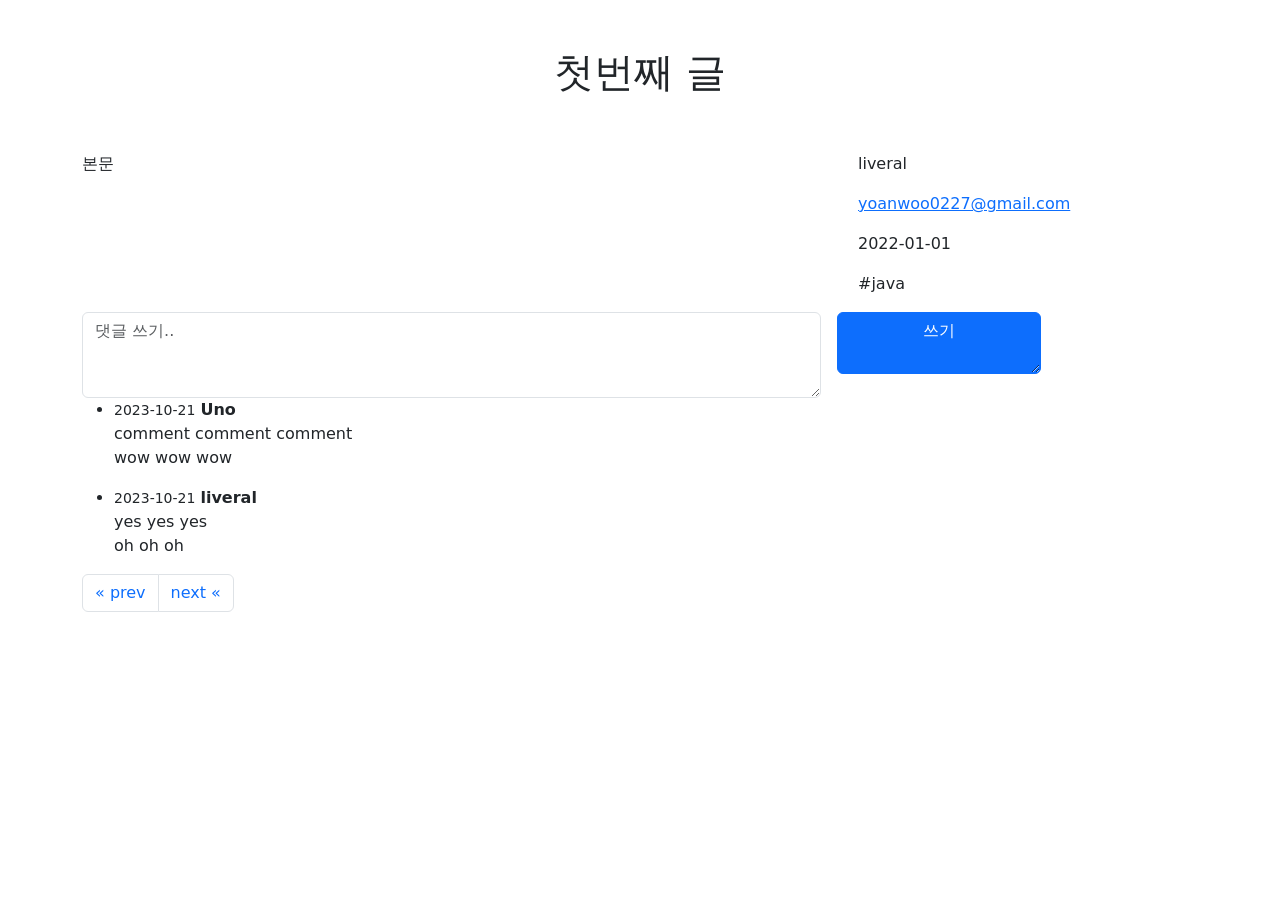
<file: src/main/resources/templates/articles/detail.html>
<!DOCTYPE html>
<html lang="ko" xmlns:th="http://www.thymeleaf.org">
<head>
  <meta charset="utf-8">
  <meta name="viewport" content="width=device-width, initial-scale=1">
  <meta name="description" content="">
  <meta name="author" content="Yeonwoo">
  <title>게시글 페이지</title>
  <link href="https://cdn.jsdelivr.net/npm/bootstrap@5.3.1/dist/css/bootstrap.min.css" rel="stylesheet" integrity="sha384-4bw+/aepP/YC94hEpVNVgiZdgIC5+VKNBQNGCHeKRQN+PtmoHDEXuppvnDJzQIu9" crossorigin="anonymous">
</head>
<body>

<header th:replace="~{fragments/header :: header}"></header>

  <main class="container">
    <header class="py-5 text-center">
        <h1>첫번째 글</h1>
    </header>
    <div class="row g-5">
      <section class="col-md-5 col-lg-4 order-md-last">
        <aside>
          <p><span class="nick-name">liveral</span></p>
          <p><a class="u-url" rel="me" href="mailto:yoanwoo0227@gmail.com">yoanwoo0227@gmail.com</a></p>
          <p><time datetime="2022-01-01T00:00:00">2022-01-01</time></p>
          <p>#java</p>
        </aside>
      </section>

      <article class="col-md-7 col-lg-8">
        <p>본문<br><br></p>
      </article>
    </div>
    <div class="row g-5">
        <section>
          <form class="row g-3">
            <div class="col-8">
              <label for="comment-textbox" hidden >댓글</label>
              <textarea class="form-control" id="comment-textbox" placeholder="댓글 쓰기.." rows="3"></textarea>
            </div>
            <div class="col-auto">
              <label for="comment-submit" hidden >댓글 쓰기</label>
              <textarea class="btn btn-primary" id="comment-submit" type="submit">쓰기</textarea>
            </div>
          </form>

          <ul>
            <li>
              <div>
                <time><small>2023-10-21</small></time>
                <strong>Uno</strong>
                <p>
                  comment comment comment<br>
                  wow wow wow
                </p>
              </div>
            </li>
            <li>
              <div>
                <time><small>2023-10-21</small></time>
                <strong>liveral</strong>
                <p>
                  yes yes yes<br>
                  oh oh oh
                </p>
              </div>
            </li>
          </ul>

        </section>
    </div>
    <div class="row g-5">
      <nav aria-label="Page navigation example">
        <ul class="pagination">
          <li class="page-item">
            <a class="page-link" href="#" aria-label="Previous">
              <span aria-hidden="true">&laquo; prev</span>
            </a>
          </li>

          <li class="page-item">
            <a class="page-link" href="#" aria-label="Next">
              <span aria-hidden="true">next &laquo;</span>
            </a>
          </li>
        </ul>
      </nav>
    </div>


  </main>

<footer th:replace="~{fragments/footer :: footer}"></footer>

<script src="https://cdn.jsdelivr.net/npm/bootstrap@5.3.1/dist/js/bootstrap.bundle.min.js" integrity="sha384-HwwvtgBNo3bZJJLYd8oVXjrBZt8cqVSpeBNS5n7C8IVInixGAoxmnlMuBnhbgrkm" crossorigin="anonymous"></script>
</body>

</html>
</file>
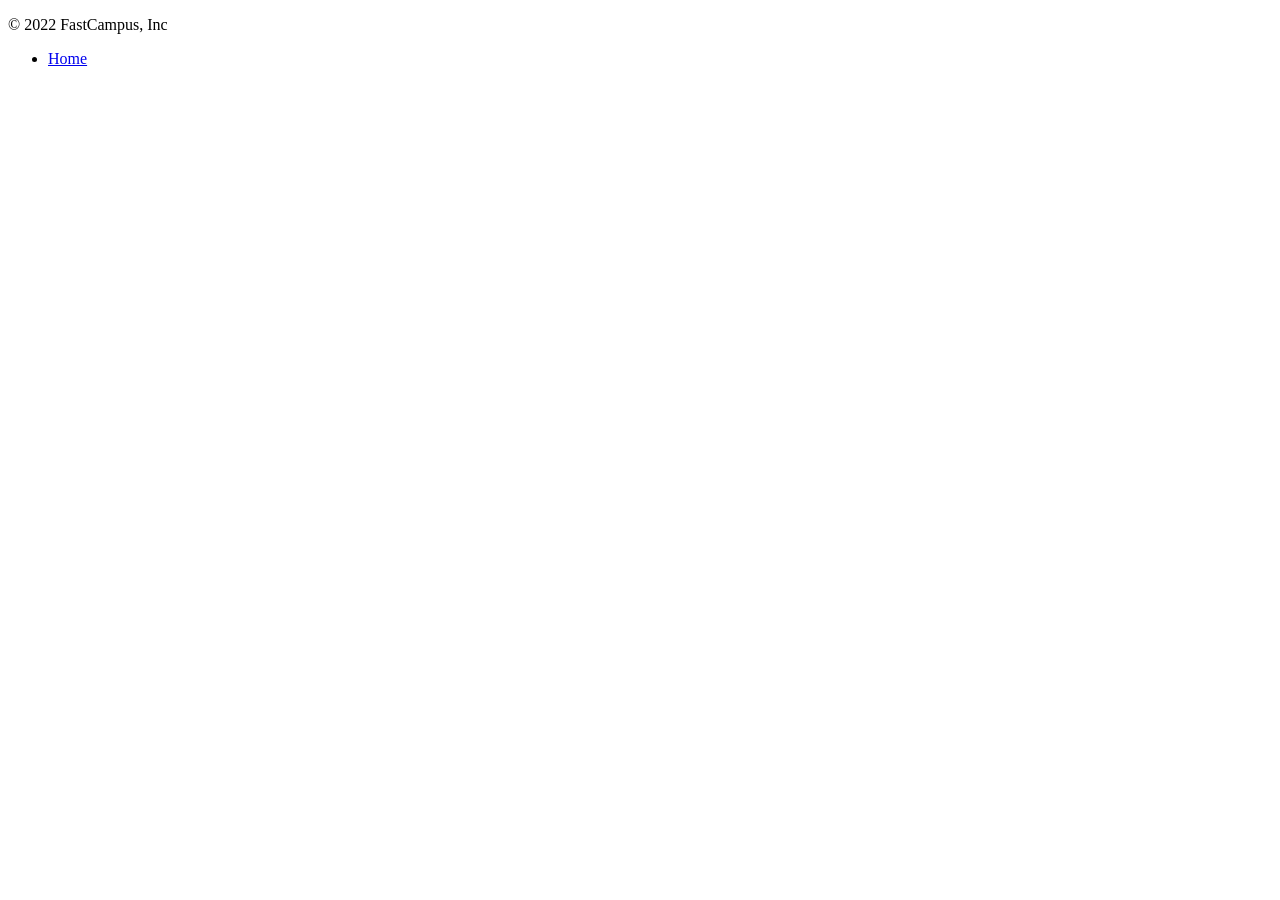
<file: src/main/resources/templates/fragments/footer.html>
<!DOCTYPE html>
<html lang="ko" xmlns:th="http://www.thymeleaf.org">
<body>
<th:block th:fragment="footerFragment">
    <footer class="d-flex flex-wrap justify-content-between align-items-center py-3 my-4 border-top">
        <p class="col-md-4 md-0 text-muted">&copy; 2022 FastCampus, Inc</p>
        <ul class="nav col-md-4 justify-content-end ">
            <li class="nav-item"><a href="/" class="nav-link px-2 text-muted">Home</a></li>
        </ul>
    </footer>
</th:block>
</body>

</html>
</file>
